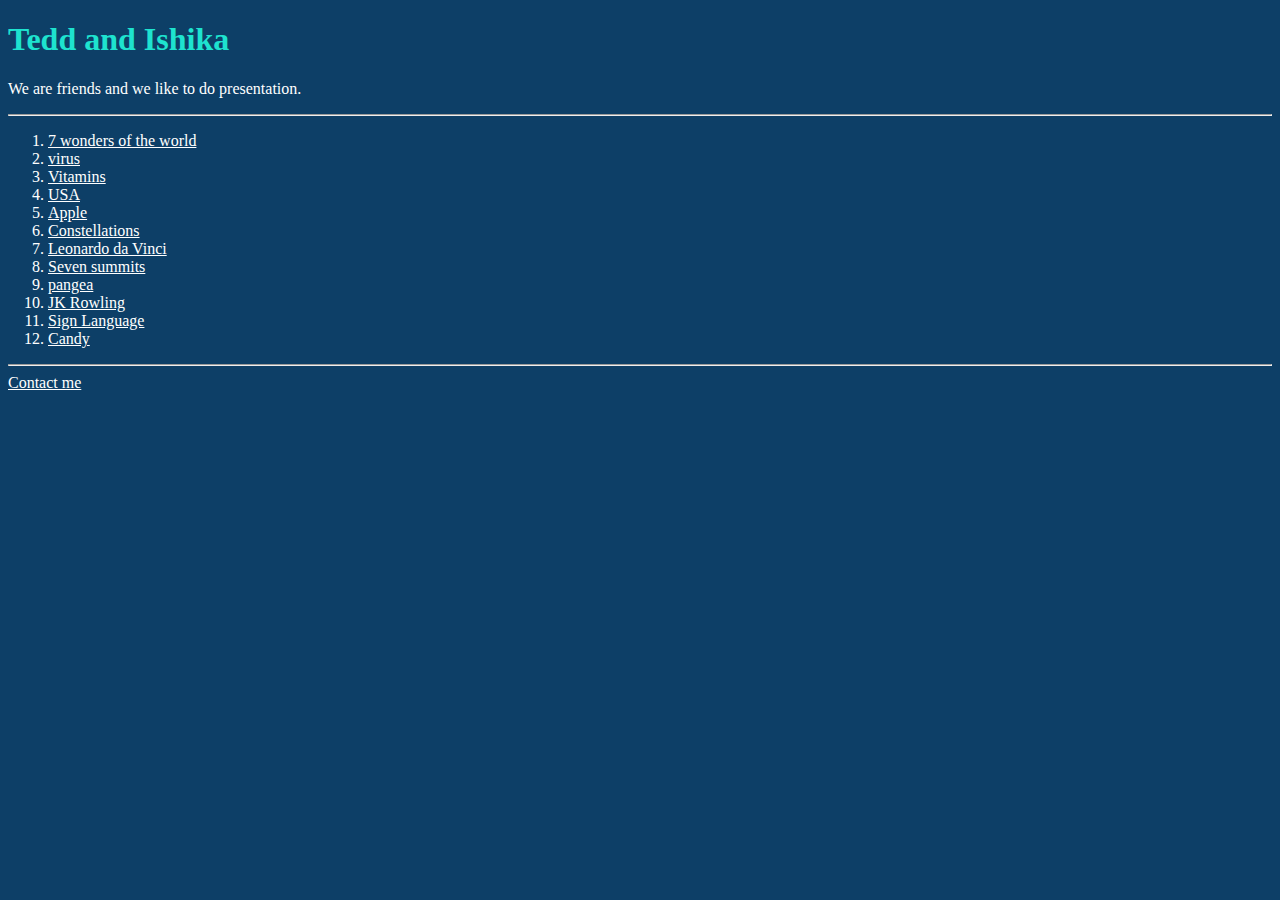
<file: index.html>
<!DOCTYPE html>
<html lang="en" dir="ltr">
  <head>
    <meta charset="utf-8">
    <title>Tedd and Ishika's blog</title>
    <link rel="stylesheet" href="styles.css">
    <link rel="icon" href="favicon (2) copy.ico">
  </head>
  <body>
    <h1>Tedd and Ishika</h1>
    <p>We are friends and we like to do presentation.</p>
  <hr>
  <ol>
    <li><a href="https://docs.google.com/presentation/d/1xrYFuFhKfbKqls7O9Mlp13qqav7l2h4b/edit#slide=id.p1">7 wonders of the world</a></li>
    <li><a href="https://docs.google.com/presentation/d/1fVcUYWLawboLULkylBYsthEO_no-qmiucmI9ybnRf-E/edit#slide=id.g7ff6f3efdd_0_392">virus</a></li>
    <li><a href="https://docs.google.com/presentation/d/1KYQsjNGbh7lStP4CYgRgRFnx5PhiWuompGHjzWsJrkU/edit?usp=sharing">Vitamins</a></li>
    <li><a href="https://docs.google.com/presentation/d/1BZc_oyNr5p01u4xH58byRghZNobsBkgn3tRs1lkwRNQ/edit?usp=sharing">USA</a></li>
    <li><a href="https://drive.google.com/file/d/1lRrX_jy760S4HCeeEWgu-ZlT9lk4F1ZP/view?usp=sharing">Apple</a></li>
    <li><a href="https://onedrive.live.com/edit.aspx?resid=3B29C41234D3ED9E!443&cid=a7001966-bac3-4a75-87f6-253616b59d19&ithint=file%2cpptx&wdOrigin=OFFICECOM-WEB.START.MRU">Constellations</a></li>
    <li><a href="https://onedrive.live.com/view.aspx?resid=13A2456684EAF2FB!131&ithint=file%2cpptx&authkey=!AoxmgpnV38MKjxc">Leonardo da Vinci</a></li>
    <li><a href="https://1drv.ms/p/s!Ap7t0zQSxCk7g1cAqG6hPbHy1K4l?e=MId3CN">Seven summits</a></li>
    <li><a href="https://1drv.ms/p/s!Ap7t0zQSxCk7g28bnNUzC_3NZ9up?e=u1UIC9">pangea</a></li>
    <li><a href="https://1drv.ms/p/s!Avvy6oRmRaITgTTk-3U4-Yp5XJWN?e=RKca1t">JK Rowling</a></li>
    <li><a href="https://1drv.ms/p/s!Avvy6oRmRaITgTklb88Y_89VMvJW?e=o2vrEx">Sign Language</a></li>
    <li><a href="https://1drv.ms/p/s!Avvy6oRmRaITgW3GVjHbbeyp3GQ_?e=iB7J6F">Candy</a></li>
  </ol>
<hr>
<a href="contact me.html">Contact me</a>
  </body>
</html>
</file>
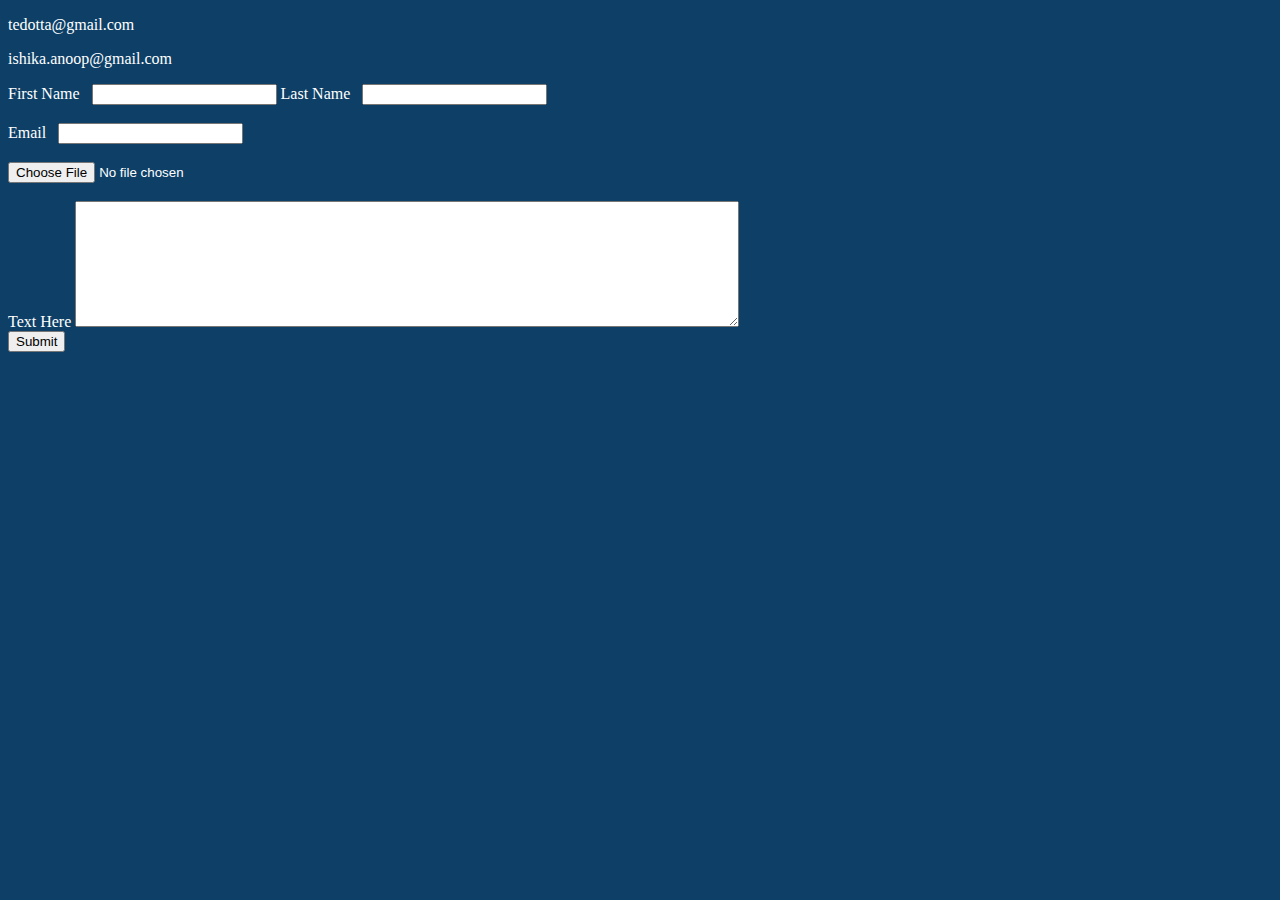
<file: contact me.html>
<!DOCTYPE html>
<html lang="en" dir="ltr">
  <head>
    <meta charset="utf-8">
    <title>contact me</title>
      <link rel="stylesheet" href="styles.css">
      <link rel="icon" href="favicon (2) copy.ico">
      
  </head>
  <body>
    <p>tedotta@gmail.com</p>
    <p>ishika.anoop@gmail.com</p>
    <form  action="mailto:ishika.anoop@gmail.com" method="post" enctype="text/plain">
    <label>First Name </label> &nbsp
    <input type="text" name="YourFName" value="">
    <label>Last Name </label> &nbsp
    <input type="text" name="Your LName" value=""> <br><br>
    <label>Email</label> &nbsp
    <input type="email" name="Your Email" value=""><br><br>
    <input type="file" name="ScreenShot" value=""><br><br>
    <label>Text Here</label>
    <textarea name="Comments" rows="8" cols="80"></textarea><br>
    <input type="submit" name="" value="Submit">
  </form>

  </body>
</html>
</file>
<file: styles.css>
h1{
  color:#1ee3cf ;
}
body{
  background-color:#0d3f67 ;
}
a{
  color:white;
}
p{
  color:white;
}
ol{
  color:white;
}
form{
  color:white;
}
</file>
